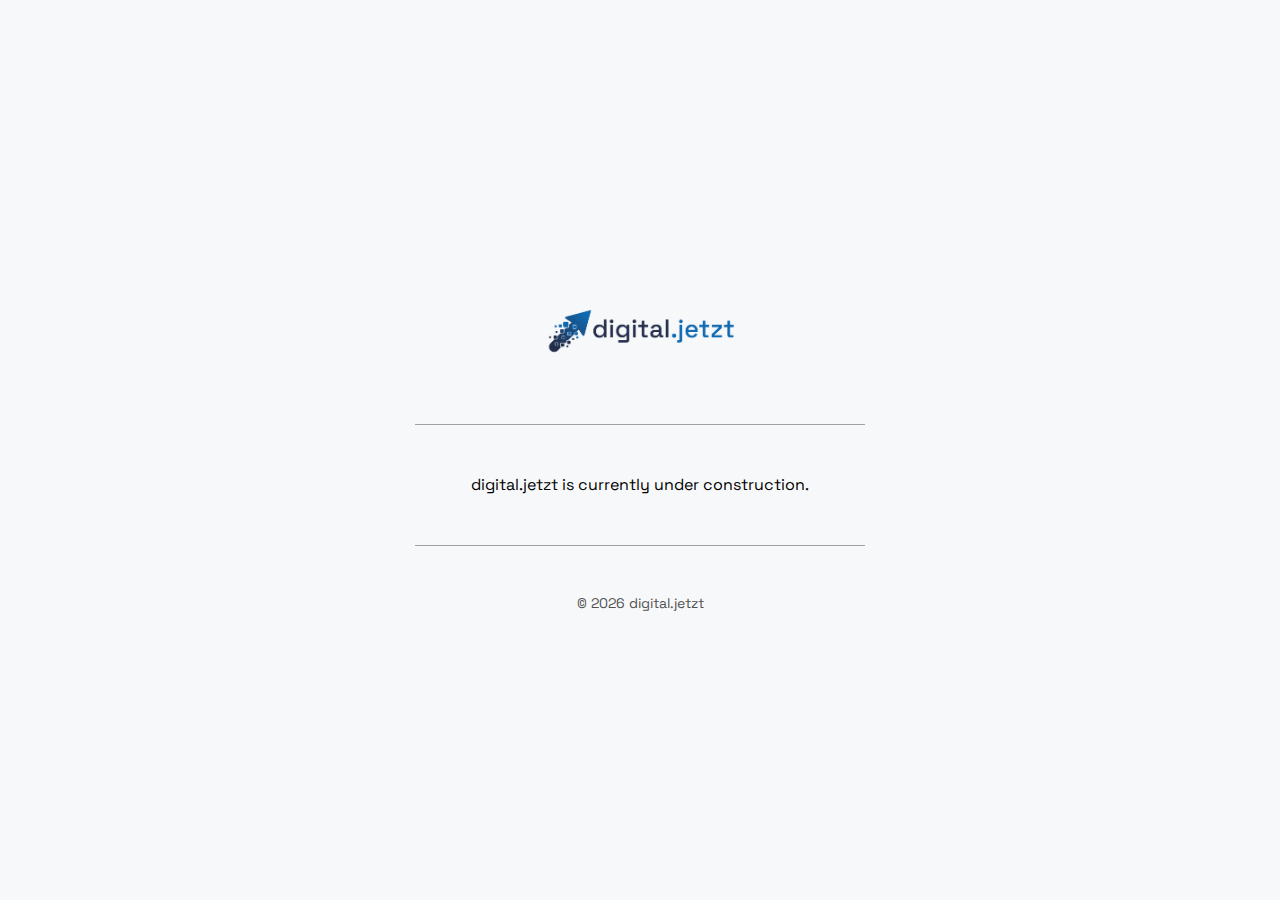
<file: index.html>
<!DOCTYPE html><html><head><meta charset="utf-8"><meta name="viewport" content="width=device-width, initial-scale=1"><title>Your world, digital - digital.jetzt</title><link rel="stylesheet" href="/_nuxt/entry.CLatjAqn.css" crossorigin><link rel="preload" as="fetch" crossorigin="anonymous" href="/_payload.json?208cc557-0c7f-44b5-8056-c4fef3766a84"><link rel="modulepreload" as="script" crossorigin href="/_nuxt/Dw_Wj8tA.js"><link rel="modulepreload" as="script" crossorigin href="/_nuxt/iLGKVpgO.js"><link rel="preload" as="fetch" fetchpriority="low" crossorigin="anonymous" href="/_nuxt/builds/meta/208cc557-0c7f-44b5-8056-c4fef3766a84.json"><script type="module" src="/_nuxt/Dw_Wj8tA.js" crossorigin></script><link rel="prefetch" as="image" type="image/png" href="/_nuxt/Logo_wide.BQngepu0.png"><script id="unhead:payload" type="application/json">{"title":"Your world, digital - digital.jetzt"}</script></head><body><div id="__nuxt"><!--[--><div class="nuxt-loading-indicator" style="position:fixed;top:0;right:0;left:0;pointer-events:none;width:auto;height:3px;opacity:0;background:repeating-linear-gradient(to right,#00dc82 0%,#34cdfe 50%,#0047e1 100%);background-size:0% auto;transform:scaleX(0%);transform-origin:left;transition:transform 0.1s, height 0.4s, opacity 0.4s;z-index:999999;"></div><div class="flex h-screen w-screen bg-primary"><div class="m-auto flex flex-col items-center space-y-12 w-full"><img src="/_nuxt/Logo_wide.BQngepu0.png" class="h-[10vh]"><div class="bg-neutral-400 h-px w-[50vh] max-w-[50%]"></div><p class="wrap-normal max-w-[50%]"> digital.jetzt is currently under construction. </p><div class="bg-neutral-400 h-px w-[50vh] max-w-[50%]"></div><div class="text-sm text-neutral-600"> © 2026 digital.jetzt </div></div></div><!--]--></div><div id="teleports"></div><script>window.__NUXT__={};window.__NUXT__.config={public:{},app:{baseURL:"/",buildId:"208cc557-0c7f-44b5-8056-c4fef3766a84",buildAssetsDir:"/_nuxt/",cdnURL:""}}</script><script type="application/json" data-nuxt-data="nuxt-app" data-ssr="true" id="__NUXT_DATA__" data-src="/_payload.json?208cc557-0c7f-44b5-8056-c4fef3766a84">[{"state":1,"once":3,"_errors":4,"serverRendered":6,"path":7,"prerenderedAt":8},["Reactive",2],{},["Set"],["ShallowReactive",5],{},true,"/",1769016023941]</script></body></html>
</file>
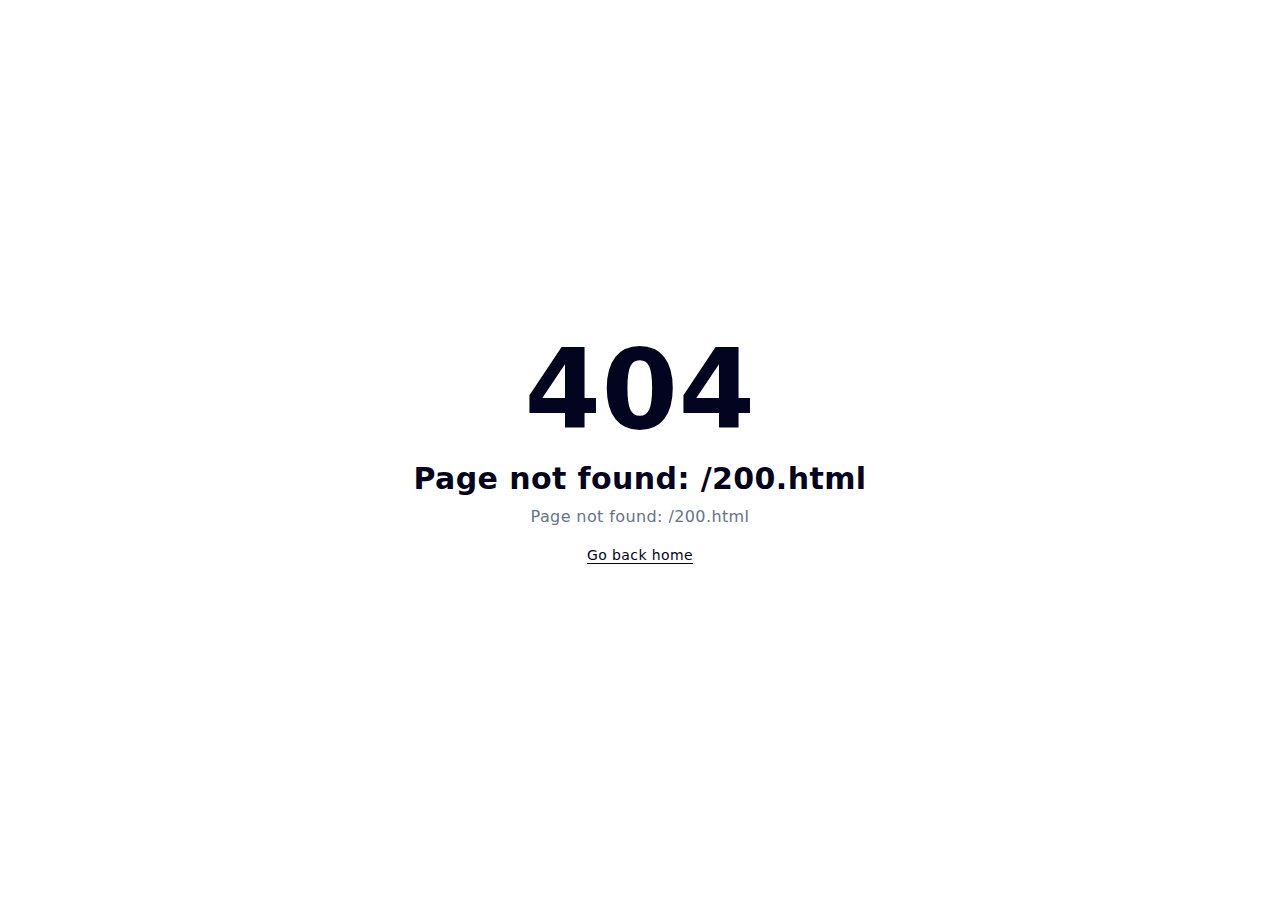
<file: 200.html>
<!DOCTYPE html><html><head><meta charset="utf-8"><meta name="viewport" content="width=device-width, initial-scale=1"><title>Your world, digital - digital.jetzt</title><link rel="stylesheet" href="/_nuxt/entry.CLatjAqn.css" crossorigin><link rel="modulepreload" as="script" crossorigin href="/_nuxt/Dw_Wj8tA.js"><script type="module" src="/_nuxt/Dw_Wj8tA.js" crossorigin></script><script id="unhead:payload" type="application/json">{"title":"Your world, digital - digital.jetzt"}</script></head><body><div id="__nuxt"></div><div id="teleports"></div><script>window.__NUXT__={};window.__NUXT__.config={public:{},app:{baseURL:"/",buildId:"208cc557-0c7f-44b5-8056-c4fef3766a84",buildAssetsDir:"/_nuxt/",cdnURL:""}}</script><script type="application/json" data-nuxt-data="nuxt-app" data-ssr="false" id="__NUXT_DATA__">[{"prerenderedAt":1,"serverRendered":2},1769016023942,false]</script></body></html>
</file>
<file: _nuxt/entry.CLatjAqn.css>
@import"https://fonts.googleapis.com/css2?family=Space+Grotesk:wght@300..700&display=swap";@layer components;@layer properties{@supports ((-webkit-hyphens:none) and (not (margin-trim:inline))) or ((-moz-orient:inline) and (not (color:rgb(from red r g b)))){*,::backdrop,:after,:before{--tw-space-y-reverse:0}}}@layer theme{:host,:root{--font-sans:"Space Grotesk",sans-serif;--font-mono:ui-monospace,SFMono-Regular,Menlo,Monaco,Consolas,"Liberation Mono","Courier New",monospace;--color-neutral-400:oklch(70.8% 0 0);--color-neutral-600:oklch(43.9% 0 0);--spacing:.25rem;--text-sm:.875rem;--text-sm--line-height:1.42857;--default-font-family:var(--font-sans);--default-mono-font-family:var(--font-mono);--color-primary:#f7f8fa}}@layer base{*,::backdrop,:after,:before{border:0 solid;box-sizing:border-box;margin:0;padding:0}::file-selector-button{border:0 solid;box-sizing:border-box;margin:0;padding:0}:host,html{-webkit-text-size-adjust:100%;font-family:var(--default-font-family,ui-sans-serif,system-ui,sans-serif,"Apple Color Emoji","Segoe UI Emoji","Segoe UI Symbol","Noto Color Emoji");font-feature-settings:var(--default-font-feature-settings,normal);font-variation-settings:var(--default-font-variation-settings,normal);line-height:1.5;-moz-tab-size:4;-o-tab-size:4;tab-size:4;-webkit-tap-highlight-color:transparent}hr{border-top-width:1px;color:inherit;height:0}abbr:where([title]){-webkit-text-decoration:underline dotted;text-decoration:underline dotted}h1,h2,h3,h4,h5,h6{font-size:inherit;font-weight:inherit}a{color:inherit;-webkit-text-decoration:inherit;text-decoration:inherit}b,strong{font-weight:bolder}code,kbd,pre,samp{font-family:var(--default-mono-font-family,ui-monospace,SFMono-Regular,Menlo,Monaco,Consolas,"Liberation Mono","Courier New",monospace);font-feature-settings:var(--default-mono-font-feature-settings,normal);font-size:1em;font-variation-settings:var(--default-mono-font-variation-settings,normal)}small{font-size:80%}sub,sup{font-size:75%;line-height:0;position:relative;vertical-align:baseline}sub{bottom:-.25em}sup{top:-.5em}table{border-collapse:collapse;border-color:inherit;text-indent:0}:-moz-focusring{outline:auto}progress{vertical-align:baseline}summary{display:list-item}menu,ol,ul{list-style:none}audio,canvas,embed,iframe,img,object,svg,video{display:block;vertical-align:middle}img,video{height:auto;max-width:100%}button,input,optgroup,select,textarea{background-color:#0000;border-radius:0;color:inherit;font:inherit;font-feature-settings:inherit;font-variation-settings:inherit;letter-spacing:inherit;opacity:1}::file-selector-button{background-color:#0000;border-radius:0;color:inherit;font:inherit;font-feature-settings:inherit;font-variation-settings:inherit;letter-spacing:inherit;opacity:1}:where(select:is([multiple],[size])) optgroup{font-weight:bolder}:where(select:is([multiple],[size])) optgroup option{padding-inline-start:20px}::file-selector-button{margin-inline-end:4px}::-moz-placeholder{opacity:1}::placeholder{opacity:1}@supports (not (-webkit-appearance:-apple-pay-button)) or (contain-intrinsic-size:1px){::-moz-placeholder{color:currentColor}::placeholder{color:currentColor}@supports (color:color-mix(in lab,red,red)){::-moz-placeholder{color:color-mix(in oklab,currentcolor 50%,transparent)}::placeholder{color:color-mix(in oklab,currentcolor 50%,transparent)}}}textarea{resize:vertical}::-webkit-search-decoration{-webkit-appearance:none}::-webkit-date-and-time-value{min-height:1lh;text-align:inherit}::-webkit-datetime-edit{display:inline-flex}::-webkit-datetime-edit-fields-wrapper{padding:0}::-webkit-datetime-edit,::-webkit-datetime-edit-year-field{padding-block:0}::-webkit-datetime-edit-day-field,::-webkit-datetime-edit-month-field{padding-block:0}::-webkit-datetime-edit-hour-field,::-webkit-datetime-edit-minute-field{padding-block:0}::-webkit-datetime-edit-millisecond-field,::-webkit-datetime-edit-second-field{padding-block:0}::-webkit-datetime-edit-meridiem-field{padding-block:0}::-webkit-calendar-picker-indicator{line-height:1}:-moz-ui-invalid{box-shadow:none}button,input:where([type=button],[type=reset],[type=submit]){-webkit-appearance:button;-moz-appearance:button;appearance:button}::file-selector-button{-webkit-appearance:button;-moz-appearance:button;appearance:button}::-webkit-inner-spin-button,::-webkit-outer-spin-button{height:auto}[hidden]:where(:not([hidden=until-found])){display:none!important}}@layer utilities{.m-auto{margin:auto}.flex{display:flex}.h-\[10vh\]{height:10vh}.h-px{height:1px}.h-screen{height:100vh}.w-\[50vh\]{width:50vh}.w-full{width:100%}.w-screen{width:100vw}.max-w-\[50\%\]{max-width:50%}.flex-col{flex-direction:column}.items-center{align-items:center}:where(.space-y-12>:not(:last-child)){--tw-space-y-reverse:0;margin-block-end:calc(var(--spacing)*12*(1 - var(--tw-space-y-reverse)));margin-block-start:calc(var(--spacing)*12*var(--tw-space-y-reverse))}.bg-neutral-400{background-color:var(--color-neutral-400)}.bg-primary{background-color:var(--color-primary)}.text-sm{font-size:var(--text-sm);line-height:var(--tw-leading,var(--text-sm--line-height))}.wrap-normal{overflow-wrap:normal}.text-neutral-600{color:var(--color-neutral-600)}}body{overflow:hidden}@property --tw-space-y-reverse{syntax:"*";inherits:false;initial-value:0}
</file>
